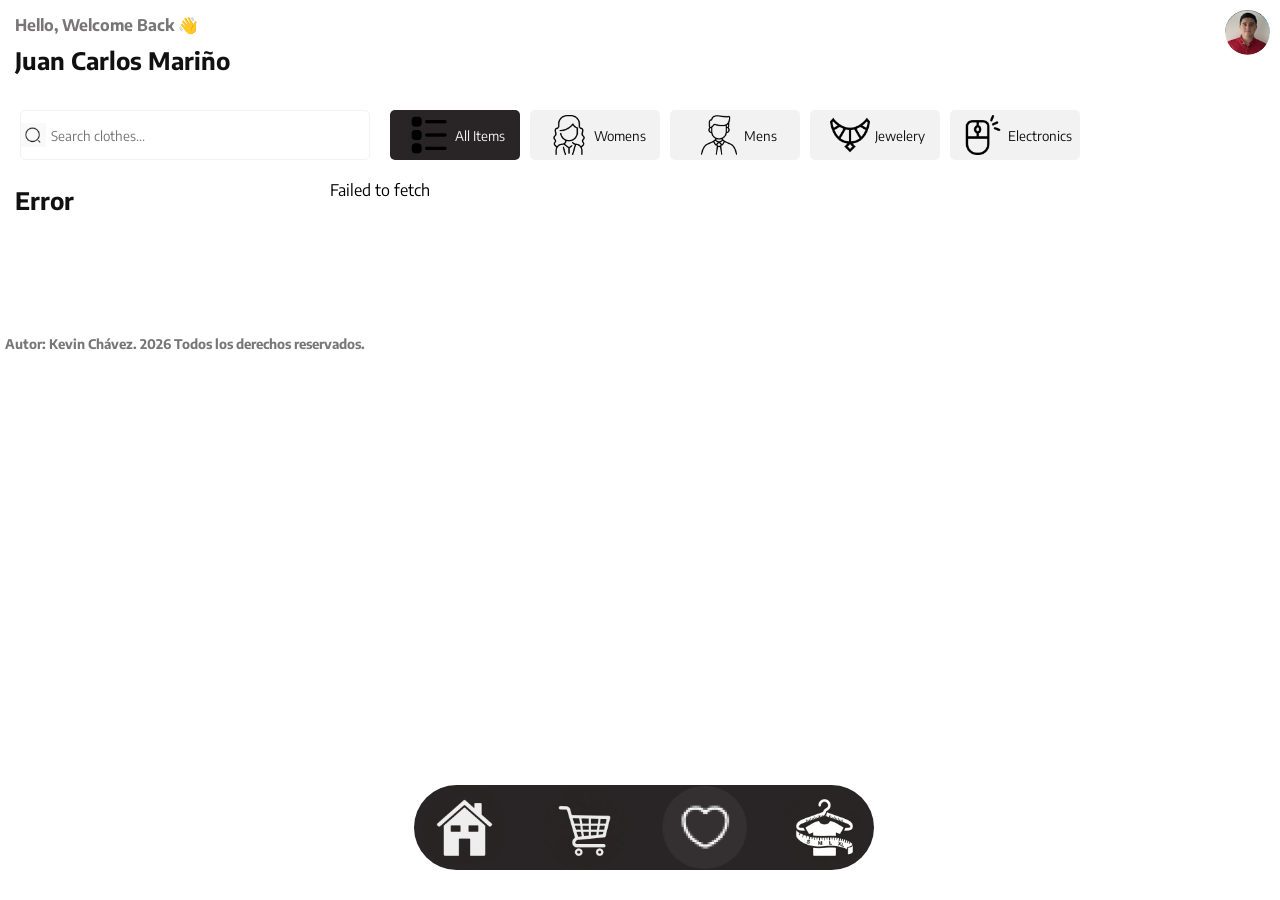
<file: index.html>
<!DOCTYPE html>
<html lang="en">
<head>
    <meta charset="UTF-8">
    <meta name="viewport" content="width=device-width, initial-scale=1.0">
    <title>FakeStore</title>
    <link rel="icon" type="image/png" href="./storage/img/f.png">
    <link rel="stylesheet" href="css/style.css">
</head>
<body>
    <header class="encabezado">
        <div class="contenedorMenu">
            <nav>
                <ul class="menu">
                    <li><a href="#inicio"><img src="storage/img/inicio.png"></a></li>
                    <li><a href="views/checkout.html"><img src="storage/img/checkout.png"></a></li>
                    <li><a href="#inicio"><img src="storage/img/favMenu.png"></a></li>
                    <li><a href="views/sizesTable.html"><img src="storage/img/tallas.png"></a></li>
                </ul>
            </nav>
        </div>
        <div class="bienvenida" id="inicio">
            <h4>Hello, Welcome Back &#128075;</h4>
            <h2>Juan Carlos Mariño</h2>
        </div>
        <div class="usuario">
            <img src="storage/img/login.png">
        </div>
    </header>
    <main>
        <div class="contenedorFiltros">
            <section class="filtros">
                    <input type="text" placeholder="Search clothes..." id="inputBusqueda">
                    
            </section>
            <section class="categorias" id="contenedorCategorias">
                <button class="all" data-category="all"><img src="storage/img/All.png">All Items</button>
                <button class="womens" data-category="women's clothing"><img src="storage/img/women.png">Womens</button>
                <button class="mens" data-category="men's clothing"><img src="storage/img/men.png">Mens</button>
                <button class="jewelery" data-category="jewelery"><img src="storage/img/jewelery.png">Jewelery</button>
                <button class="electronics" data-category="electronics"><img src="storage/img/electronic.png">Electronics</button>

            </section>
        </div>
        <section class="catalogo" id="catalogo">
            
        </section>

        <footer>
            <h5>Autor: Kevin Chávez. 2026 Todos los derechos reservados.</h5>
        </footer>
    </main>
    <script src="./js/app.js"></script>
</body>
</html>
</file>
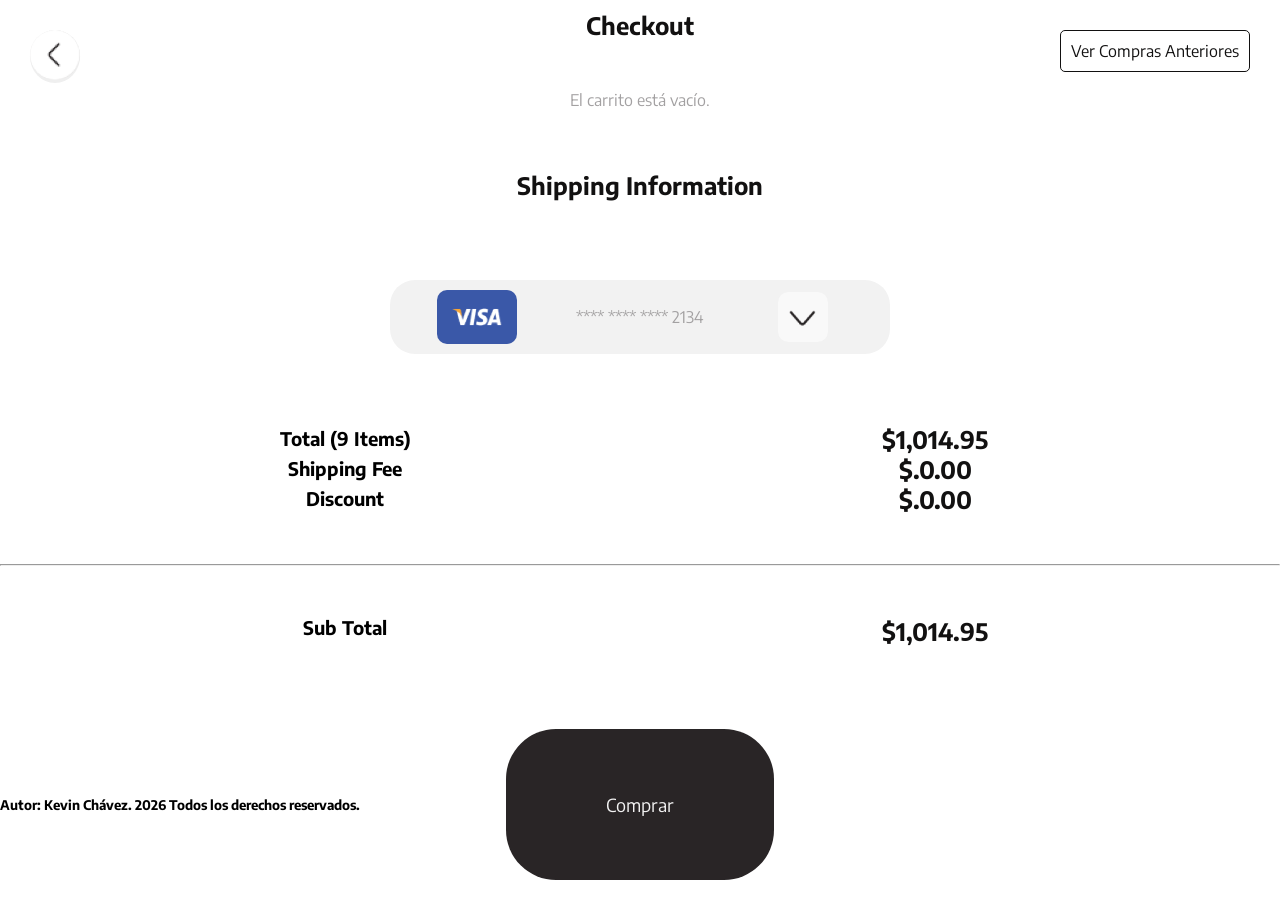
<file: views/checkout.html>
<!DOCTYPE html>
<html lang="en">
<head>
    <meta charset="UTF-8">
    <meta name="viewport" content="width=device-width, initial-scale=1.0">
    <title>Checkout</title>
    <link rel="icon" type="image/png" href="../storage/img/f.png">
    <link rel="stylesheet" href="../css/checkout.css">
</head>
<body>
    <header>
        <div><button class="volver" onclick="window.history.back()"><img src="../storage/img/back.png"></button></div>
        <div><h2>Checkout</h2></div>
        <a class="Historial" href="./historial.html">Ver Compras Anteriores</a>
    </header>
    <main>
        <section class="items" id="listaCarrito">
            
            
        </section>
        <h2 class="shipping">Shipping Information</h2>
        <section class="card">
            <div class="cardImg">
                <img src="../storage/img/visa.png">
            </div>
            <div>
                <p>**** **** **** 2134</p>
            </div>
            <div>
                <button><img src="../storage/img/abajo.png"></button>
            </div>
        </section>
        <section class="total">
            <div><h3>Total (9 Items)</h3></div>
            <div><h2>$1,014.95</h2></div>
            <div><h3>Shipping Fee</h3></div>
            <div><h2>$.0.00</h2></div>
            <div><h3>Discount</h3></div>
            <div><h2>$.0.00</h2></div>
        </section>
        <hr>
        <section class="subtotal">
            <div><h3>Sub Total</h3></div>
            <div><h2>$1,014.95</h2></div>
        </section>
        <div class="contenedorMenu">
            <nav>
                <ul class="menu">
                    <li><button onclick="comprar()">Comprar</button></li>
                </ul>
            </nav>
        </div>
        <footer>
            <h5>Autor: Kevin Chávez. 2026 Todos los derechos reservados.</h5>
        </footer>
    </main>
    <script src="../js/checkout.js"></script>
</body>
</html>
</file>
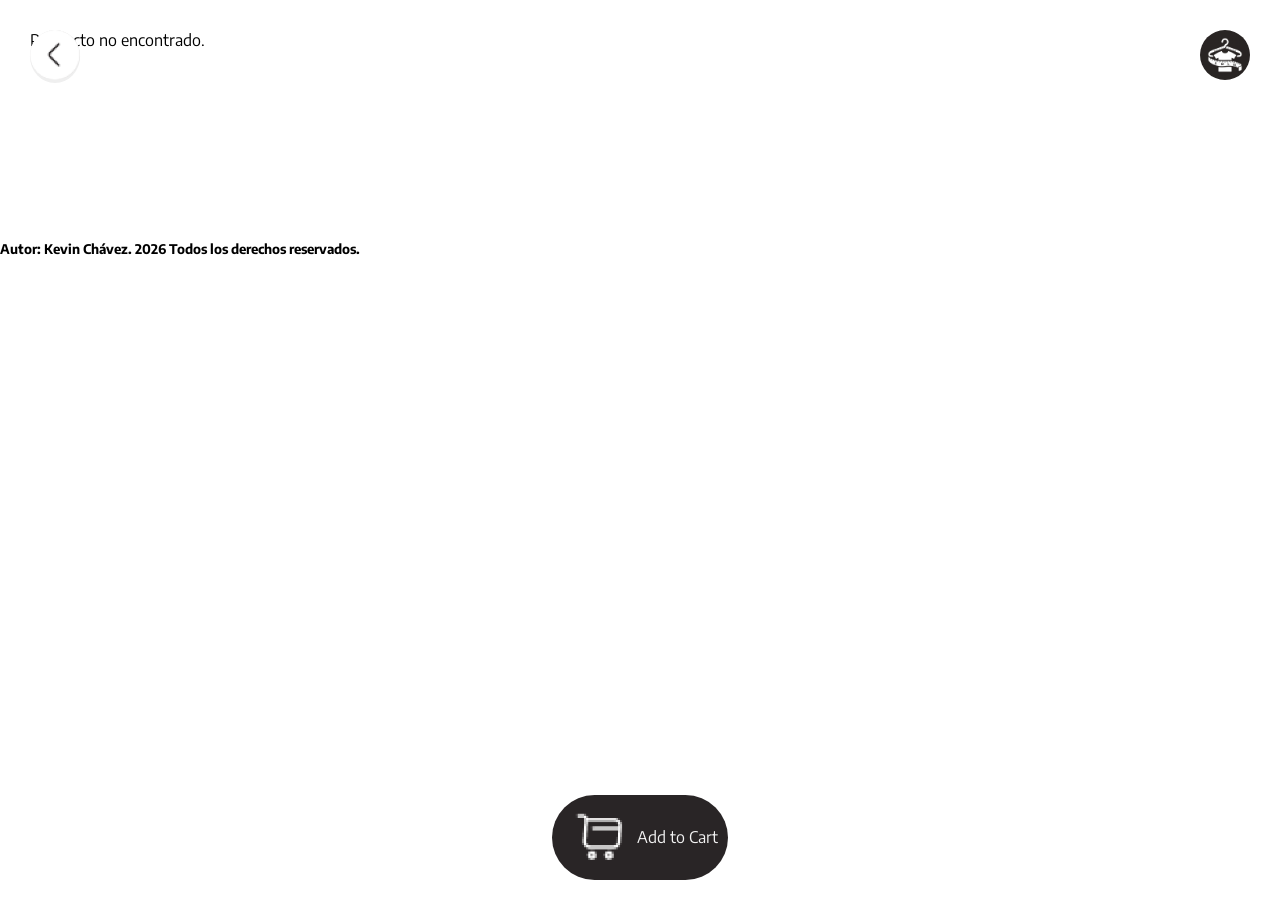
<file: views/detail.html>
<!DOCTYPE html>
<html lang="en">
<head>
    <meta charset="UTF-8">
    <meta name="viewport" content="width=device-width, initial-scale=1.0">
    <title>Details</title>
    <link rel="icon" type="image/png" href="../storage/img/f.png">
    <link rel="stylesheet" href="../css/detail.css">
</head>
<body>
    <main>
        <button class="volver" onclick="window.history.back()"><img src="../storage/img/back.png"></button>
        <a class="tallasSitio" href="sizesTable.html"><img src="../storage/img/tallas.png"  alt="Tabla de tallas"></a>
        <section class="detalle" id="detalleProducto">
            
        </section>
        <div class="contenedorMenu">
            <nav>
                <ul class="menu" href="./checkout.html">
                    <li><a id="agregarCarrito" href="./checkout.html"><img src="../storage/img/cart.png">Add to Cart</a></li>
                </ul>
            </nav>
        </div>
        
        <footer>
            <br><br><br><br>
            <h5>Autor: Kevin Chávez. 2026 Todos los derechos reservados.</h5>
        </footer>
    </main>
    <script src="../js/detail.js"></script>
</body>
</html>
</file>
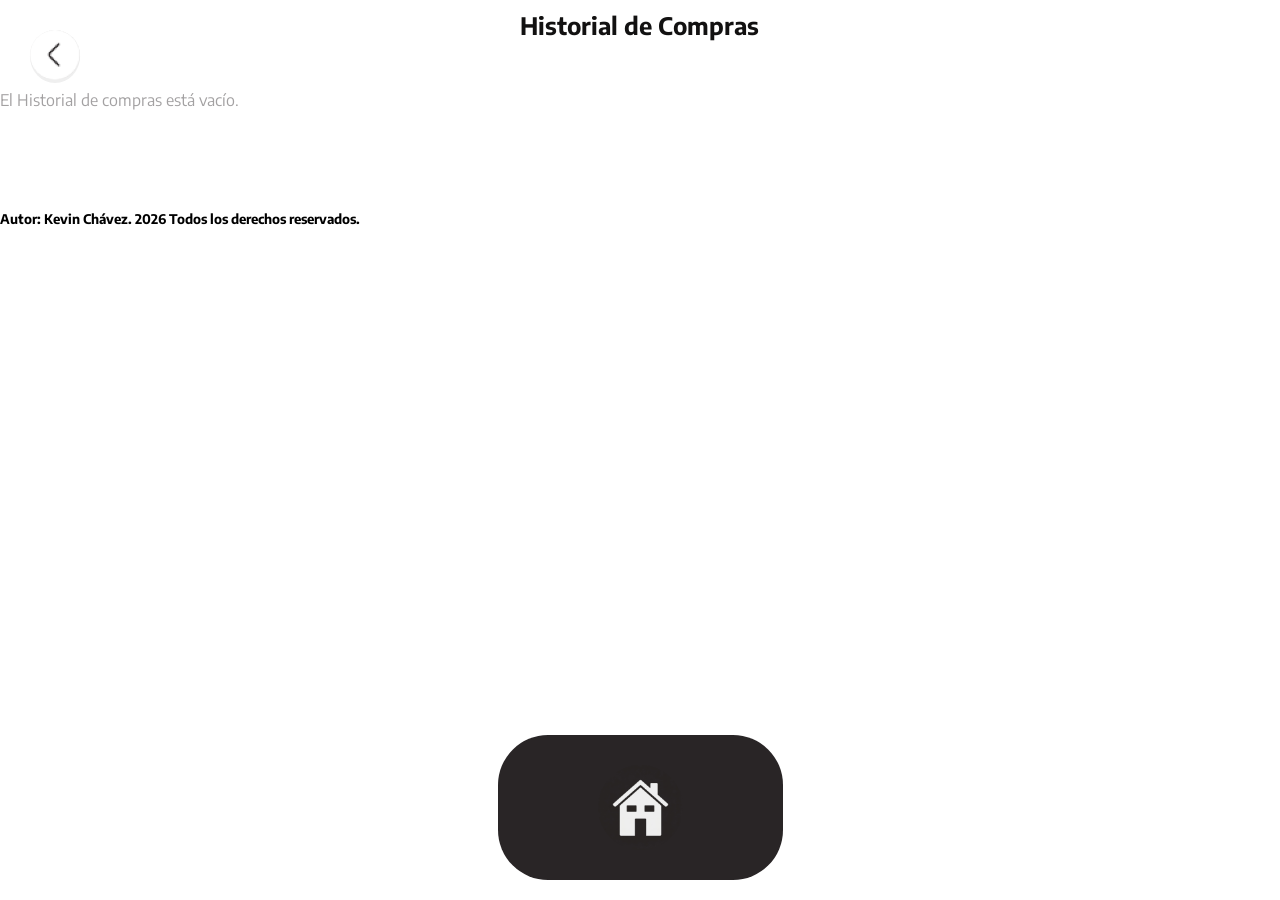
<file: views/historial.html>
<!DOCTYPE html>
<html lang="en">
<head>
    <meta charset="UTF-8">
    <meta name="viewport" content="width=device-width, initial-scale=1.0">
    <title>Historial Compras</title>
    <link rel="stylesheet" href="../css/checkout.css">
    <link rel="icon" type="image/png" href="../storage/img/f.png">
</head>
<body>
    <header>
        <div><button class="volver" onclick="window.history.back()"><img src="../storage/img/back.png"></button></div>
        <div><h2>Historial de Compras</h2></div>
    </header>
    <main>
        <div class="contenedorMenu">
            <nav>
                <ul class="menu">
                    <li><a href="../index.html"><img src="../storage/img/inicio.png"></a></li>
                </ul>
            </nav>
        </div>
        <section class="itemsHistorial" id="listaHistorial">
            
        </section>
    </main>
    <footer>
        <h5>Autor: Kevin Chávez. 2026 Todos los derechos reservados.</h5>
    </footer>
    <script src="../js/historial.js"></script>
</body>
</html>
</file>
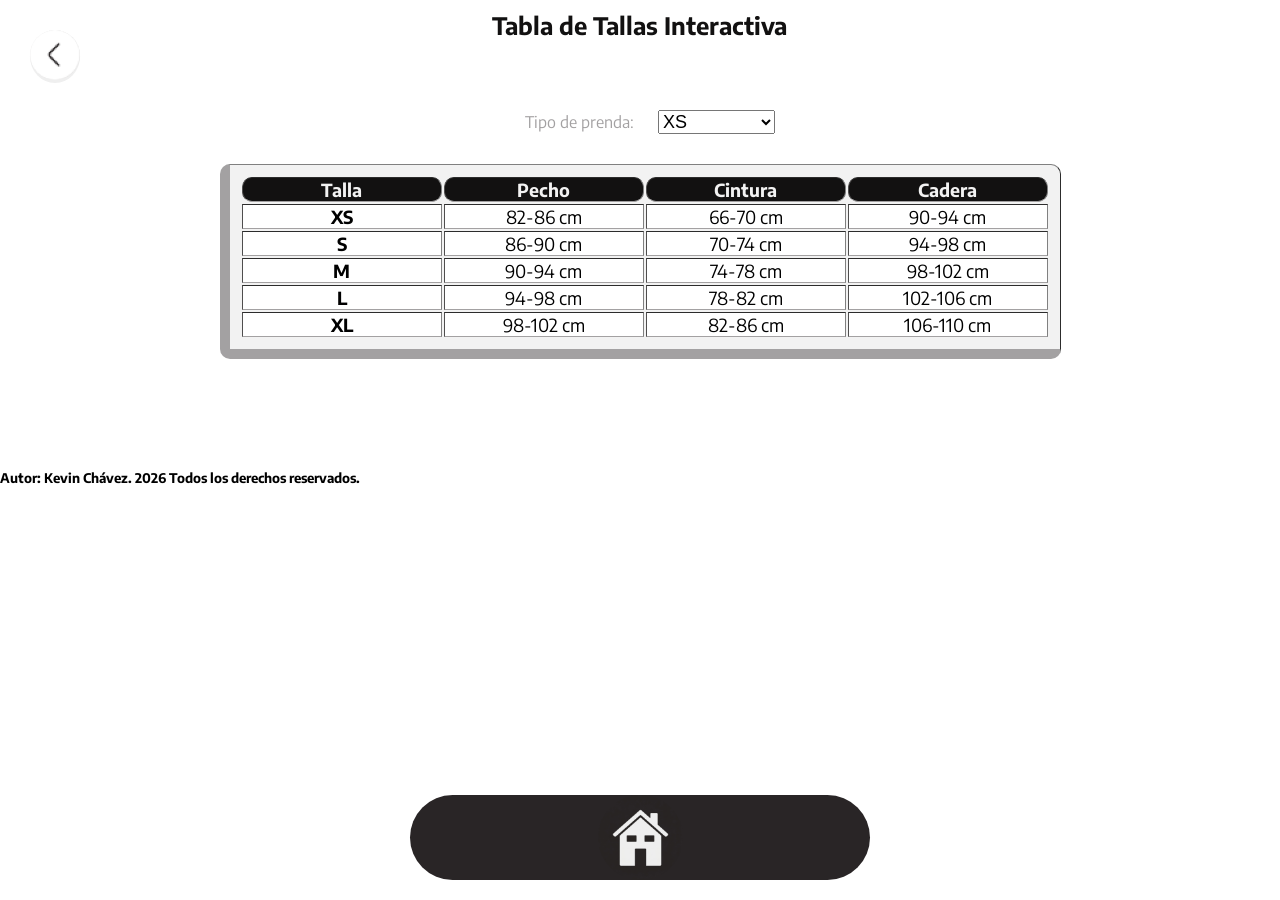
<file: views/sizesTable.html>
<!DOCTYPE html>
<html lang="en">
<head>
    <meta charset="UTF-8">
    <meta name="viewport" content="width=device-width, initial-scale=1.0">
    <title>Sizes Table</title>
    <link rel="stylesheet" href="../css/sizesTable.css">
</head>
<body>
    <header>
        <div><button class="volver" onclick="window.history.back()"><img src="../storage/img/back.png"></button></div>
        <div><h2>Tabla de Tallas Interactiva</h2></div>
    </header>
    <main>
        <section class="form">
            <form>
                <label>Tipo de prenda: </label>
                <select name="seleccionar" required>
                    <option value="" disabled>Seleccionar</option>
                    <option value="xs">XS</option>
                    <option value="s">S</option>
                    <option value="m">M</option>
                    <option value="l">L</option>
                    <option value="xl">XL</option>
                </select>
            </form>
        </section>
        <section >
            <table class="table" border="1">
                <thead>
                    <tr class="encabezados">
                        <th>Talla</th>
                        <th>Pecho</th>
                        <th>Cintura</th>
                        <th>Cadera</th>
                    </tr>
                </thead>
                    <tr class="filas">
                        <td class="valor">XS</td>
                        <td>82-86 cm</td>
                        <td>66-70 cm</td>
                        <td>90-94 cm</td>
                    </tr>
                    <tr class="filas">
                        <td class="valor">S</td>
                        <td>86-90 cm</td>
                        <td>70-74 cm</td>
                        <td>94-98 cm</td>
                    </tr>
                    <tr class="filas">
                        <td class="valor">M</td>
                        <td>90-94 cm</td>
                        <td>74-78 cm</td>
                        <td>98-102 cm</td>
                    </tr>
                    <tr class="filas">
                        <td class="valor">L</td>
                        <td>94-98 cm</td>
                        <td>78-82 cm</td>
                        <td>102-106 cm</td>
                    </tr>
                    <tr class="filas">
                        <td class="valor">XL</td>
                        <td>98-102 cm</td>
                        <td>82-86 cm</td>
                        <td>106-110 cm</td>
                    </tr>
            </table>
        </section>
        <div class="contenedorMenu">
            <nav>
                <ul class="menu">
                    <li><a href="../index.html"><img src="../storage/img/inicio.png"></a></li>
                </ul>
            </nav>
        </div>
    </main>
    <footer>
        <h5>Autor: Kevin Chávez. 2026 Todos los derechos reservados.</h5>
    </footer>
</body>
</html>
</file>
<file: css/style.css>
@import url(variables.css);

* {
    margin: 0px;
    padding: 0px;
    box-sizing: border-box;
}

body {
    font-family: var(--font);
    background-color: white;
}


h2 {
    color: var(--color05);
    padding: 5px;
}

h4 {
    color: var(--color02);
    padding: 5px;
}

h5 {
    color: var(--color02);
    padding: 5px;
}

header {
    display: grid;
    grid-template-columns: repeat(2, 1fr);
}

header div {
    display: flex;
    flex-direction: column;
    margin: 10px;
}

.usuario {
    align-items:end;
}

.usuario img {
    width: 45px;
    border-radius: 50%;
}



.filtros {
    display: flex;
    gap: 10px;
    margin: 10px;
}

.filtros input {
    border: 1px solid;
    border-color: var(--color04);
    border-radius: 5px;
    padding: 8px;
    padding-left: 30px;
    background-image: url('../storage/img/lupa.png') ;
    background-size: 25px;
    background-repeat: no-repeat;
    background-position: left center;
    width: 100%;
    height: 50px;
    font-family: var(--font);
}

.filtros button {
    border: none;
    border-radius: 5px;
    cursor: pointer;
    width: 50px;
    height: 50px;
    background-color: var(--color01);
    align-items: center;
}

.filtros button img {
    width: 50px;
    height: 50px;
}

.categorias {
    display: flex;
    gap: 10px;
    margin: 10px;
    padding-top: 25px;
    
}

.categorias button {
    border: none;
    border-radius: 5px;
    cursor: pointer;
    width: 130px;
    height: 50px;
    font-family: var(--font);
    justify-content: center;
    align-items: center;
    gap: 5px;
    display: inline-flex;
}

.categorias button:active {
    background-color: var(--color03);
}

.categorias button img {
    width: 40px;
    height: 40px;
}

.all {
    background-color: var(--color01);
    color: var(--color04);
    padding-left: 5px;

}

.womens {
    background-color: var(--color04);
    color: var(--color05);
    padding-left: 5px;
}

.mens {
    background-color: var(--color04);
    color: var(--color05);
    padding-left: 5px;
}

.jewelery {
    background-color: var(--color04);
    color: var(--color05);
    padding-left: 5px;
}

.electronics {
    background-color: var(--color04);
    color: var(--color05);
    padding-left: 5px;
}


.catalogo {
    display: grid;
    grid-template-columns: repeat(2, 1fr);
    gap: 20px;
    margin: 10px;
}

.producto {
    display: flex;
    flex-direction: column;
    border-radius: 15px;
}

.producto img:hover {
    width: 104%;
}

.producto img {
    width: 100%;
    border-radius: 20px;
}

.producto div {
    display: flex;
    align-items: center;
    gap: 30px;
    padding-top: 10px;
}

.favorito {
    position:relative;
    top: 8%;
    left: 80%;
    width: 30px;
    height: 30px;
    background-image: url('../storage/img/favOff.png');
    background-size:cover;
    background-repeat: no-repeat;
    cursor: pointer;
    border-radius: 50%;
    z-index: 0;
}

.favorito:active {
    background-image: url('../storage/img/favOn.png');
    z-index: 0;
}

.contenedorMenu {
    position: fixed;
    bottom: 0;
    display: flex;
    justify-content: center;
    left: 30%;
    right: 30%;
    z-index: 100;
}

nav {
    padding: 20px;
    width: 500px;
}

.menu {
    background-color: var(--color01);
    border-radius: 50px;
    display: flex;
    gap: 20px;   
    justify-content: center;
    align-items: center;
}

.menu li {
    display: flex;
    flex: 1;
    cursor: pointer;
    align-items: center;
    justify-content: center;
}

.menu li img {
    width: 85px;
    border-radius: 50px;
    display: flex;
    flex-direction: column;
    align-items: center;
    justify-content: center;
    text-decoration: none;
}

footer {
    padding-top: 100px;
}

@media (min-width: 761px) {
    .filtros input {
        width: 350px;
    }

    .catalogo {
        grid-template-columns: repeat(3, 1fr);
    }
    
}

@media (min-width: 991px) {
    
    .filtros input {
        width: 350px;
    }

    .categorias {
        padding-top: 0px;
    }

    .contenedorFiltros {
        display: flex;
        
        margin: 10px;
    }

    .catalogo {
        grid-template-columns: repeat(4, 1fr);
    }

}
</file>
<file: css/checkout.css>
@import url(./variables.css);

* {
    margin: 0px;
    padding: 0px;
    box-sizing: border-box;
}

body {
    font-family: var(--font);
    background-color: white;
}

h2 {
    color: var(--color05)
}

p {
    color: var(--color03);
}

header {
    display: grid;
    grid-template-columns: repeat(3, 1fr);
    padding-bottom: 40px;
}

header div {
    display: flex;
    flex-direction: column;
    margin: 10px;
    gap: 10px;
    align-items: center;
}

.menuHam {
    align-items: end;
    padding: 30px;
}

.volver {
    position: absolute;
    top: 30px;
    left: 30px;
    color: var(--color05);
    text-decoration: none;
    border: none;
    border-radius: 50%;
    align-items: center;
    cursor: pointer;
}

.volver img {
    width: 50px;
    height: 50px;
    border-radius: 50%;
}

.items {
    display: grid;
    grid-template-columns: repeat(1, 1fr);
    gap: 20px;
}

.itemsHistorial {
    display: grid;
    grid-template-columns: repeat(1, 1fr);
    gap: 40px;
}

.item {
    display: flex;
    flex-direction: row;
    gap: 10px;
    justify-content: space-between;
    align-items: center;
    padding: 10px;
}

.itemInfo {
    display: flex;
    flex-direction: row;
    gap: 10px;
    justify-content: space-between;
    align-items: center;
}

.itemInfo2 {
    display: flex;
    flex-direction: column;
    gap: 10px;
    justify-content: space-between;
    align-items: left;
}

.itemInfo button {
    width: 50px;
    height: 50px;
    font-family: var(--font);
    font-size: 30px;
    background-color: white;
    border: 1px solid;
    border-color: var(--color03);
    color: var(--color05);
    border-radius: 50%;
    cursor: pointer;
}

.shipping {
    padding: 60px;
}

.card {
    display: grid;
    grid-template-columns: repeat(3, 1fr);
    gap: 10px;
    padding: 10px;
    border-radius: 25px;
    background-color: var(--color04);
    max-width: 500px;
    margin: 20px auto;
    align-items: center;
}

.card div {
    display: flex;
    flex-direction: column;
    gap: 10px;
    justify-content: center;
    align-items: center;
}

.card img {
    width: 80px;
    border-radius: 10px;
}

.card div button {
    border: none;
    border-radius: 10px;
    cursor: pointer;
    width: 50px;
    height: 50px;
}

.card div button img {
    width: 50px;
    height: 50px;
}

.total {
    padding: 50px;
    display: grid;
    grid-template-columns: repeat(2, 1fr);
}

.subtotal {
    padding: 50px;
    display: grid;
    grid-template-columns: repeat(2, 1fr);
}

.contenedorMenu {
    position: fixed;
    bottom: 0;  
    display: flex;
    justify-content: center;
    left: 30%;
    right: 30%;
}

nav {
    padding: 20px;
}

.menu {
    background-color: var(--color01);
    border-radius: 50px;
    display: flex;
    flex-direction: column;
    gap: 20px;   
    position:initial;
    justify-content: center;
    align-items: center;
    place-items: center;
    padding: 30px;
    padding-left: 100px;
    padding-right: 100px;
}

.menu li {
    display: flex;
    flex: 1;
    cursor: pointer;
    color: var(--color04);
    justify-content: center;
    text-align: center;
}

.menu li button {
    padding: 50%;
    background-color: var(--color01);
    color: var(--color04);
    border: none;
    cursor: pointer;
    font-family: var(--font);
    font-size: large;
}

.menu li button:hover {
    font-size: larger;
}

.menu li img {
    width: 85px;
    border-radius: 50px;
    display: flex;
    flex-direction: column;
    align-items: center;
    justify-content: center;
    text-decoration: none;
}

footer {
    padding-top: 100px;
}

.Historial {
    position: absolute;
    top: 30px;
    right: 30px;
    color: var(--color05);
    text-decoration: none;
    border: solid 1px;
    border-radius: 5px;
    padding: 10px;
    align-items: center;
    cursor: pointer;
}

.Historial:hover {
    background-color: gold;
}

@media (min-width: 761px) {
    

    .shipping {
        text-align: left;
        justify-content: center;
        text-align: center;
    }

    .card {
        width: 500px;
        justify-content: center;
        text-align: center;
    }
    .card div {
        text-align: center;
        justify-content: center;
    }

    .subtotal {
        justify-content: center;
        text-align: center;
    }

    .total {
        justify-content: center;
        align-items: center;
        text-align: center;
    }

}

@media (min-width: 991px) {
    .items {
        display: flex;
        justify-content: center;
    }
}
</file>
<file: css/detail.css>
@import url(./variables.css);

* {
    margin: 0px;
    padding: 0px;
    box-sizing: border-box;
}

body {
    font-family: var(--font);
    background-color: white;
}

.detalle {
    display: grid;
    grid-template-columns: repeat(1, 1fr);
    align-items: center;
    justify-content: center;
    margin-top: 20px;
    padding: 10px;
    gap: 10px;
    margin-left: 20px;
    margin-right: 20px;
}

.volver {
    position: absolute;
    top: 30px;
    left: 30px;
    color: var(--color05);
    text-decoration: none;
    border: none;
    border-radius: 50%;
    align-items: center;
    cursor: pointer;
}

.volver img {
    width: 50px;
    height: 50px;
    border-radius: 50%;
}

.tallasSitio {
    position: absolute;
    top: 30px;
    right: 30px;
    color: var(--color05);
    text-decoration: none;
    border: none;
    border-radius: 50%;
    align-items: center;
    cursor: pointer;
}

.tallasSitio img {
    width: 50px;
    height: 50px;
    border-radius: 50%;
}

.detalleImg {
    display: flex;
    justify-content: center;
    align-items: center;
    margin-top: 20px;
}

.detalleImg img {
    width: 75%;
    border-radius: 15px;
}

h1 {
    padding-top: 20px;
}

.calificacion p {
    color: var(--color03)
}

.detalleInfo {
    display: grid;
    grid-template-columns: 1fr 1fr;
    align-items: left;
    justify-content: center;
    
}

.calificacion {
    display: flex;
    flex-direction: row;
    align-items: left;
    justify-content: center;
    gap: 20px;
}

.detalleInfo div p {
    font-family: var(--font);
    color: blue;
}

.cantidad {
    display: flex;
    flex-direction: row;
    align-items: center;
    justify-content: center;
    text-align: center;
    gap: 20px;
}

.cantidad button {
    width: 50px;
    height: 50px;
    font-family: var(--font);
    font-size: 30px;
    background-color: white;
    border: 1px solid;
    border-color: var(--color03);
    color: var(--color05);
    border-radius: 50%;
    cursor: pointer;
}

.tallas {
    display: grid;
    grid-template-columns: 1fr 1fr;
    align-items: center;
    justify-content: center;
    gap: 20px;
    padding: 20px;
}

.tallas2 {
    display: grid;
    grid-template-columns: 1fr 1fr;
    align-items: center;
    justify-content: center;
    gap: 20px;
    margin: 20px
}

.tallasBotones {
    display: flex;
    flex-direction: row;
    align-items: center;
    justify-content: center;
    gap: 10px;
}


.tallasBotones button {
    width: 40px;
    height: 40px;
    font-family: var(--font);
    font-size: 30px;
    background-color: white;
    border: 1px solid;
    border-color: var(--color03);
    color: var(--color05);
    border-radius: 50%;
    cursor: pointer;
}

.tallasBotones button:active {
    background-color: var(--color03);
}

.colorBotones {
    display: flex;
    flex-direction: row;
    gap: 10px;
}

.colorBotones button{
    width: 40px;
    height: 40px;
    font-family: var(--font);
    font-size: 30px;
    border: 1px solid;
    border-color: var(--color03);
    color: var(--color05);
    border-radius: 50%;
    cursor: pointer;
}

.colorBotones button:active {
    border-color: gold;
    border: 3px solid;
}

.gris {
    background-color: gray;
}

.grisOscuro {
    background-color: darkgrey;
}

.negro {
    background-color: black;
}


.cart {
    border: none;
    border-radius: 35px;
    cursor: pointer;
    width: 500px;
    height: 70px;
    font-family: var(--font);
    background-color: var(--color01);
    color: var(--color04);
    font-size: large;
    text-align: 50%;
    align-items: center;
    justify-content: center;
}

.cart img {
    width: 70px;
}

.contenedorMenu {
    position: fixed;
    bottom: 0;  
    display: flex;
    
    justify-content: center;
    left: 30%;
    right: 30%;
}

nav {
    padding: 20px;
    cursor: pointer;
}

.menu {
    background-color: var(--color01);
    border-radius: 50px;
    display: flex;
    gap: 20px;   
    justify-content: center;
    align-items: center;
    display: flex;
    flex: 1;
    cursor: pointer;
    color: var(--color04);
    justify-content: center;
}

.menu li {
    display: flex;
    flex: 1;
    cursor: pointer;
    color: var(--color04);
    justify-content: center;
}

.menu li img {
    width: 75px;
    border-radius: 50px;
    display: flex;
    flex-direction: column;
    align-items: center;
    justify-content: center;
    text-decoration: none;
}

.menu li a {
    display: flex;
    flex-direction: row;
    align-items: center;
    justify-content: center;
    text-decoration: none;
    padding: 10px;
    font-family: var(--font);
    color: var(--color04);
}

footer {
    padding-top: 100px;
}

@media (min-width: 761px) {
    .detalleImg img {
        width: 500px;
    }

}

@media (min-width: 991px) {
    .detalleImg img {
        width: 500px;
    }

    .detalle {
        grid-template-columns: repeat(2, 1fr);
    }

}
</file>
<file: css/sizesTable.css>
@import url(./variables.css);

* {
    margin: 0px;
    padding: 0px;
    box-sizing: border-box;
}

body {
    font-family: var(--font);
    background-color: white;
}

.volver {
    position: absolute;
    top: 30px;
    left: 30px;
    color: var(--color05);
    text-decoration: none;
    border: none;
    border-radius: 50%;
    align-items: center;
    cursor: pointer;
}

.volver img {
    width: 50px;
    height: 50px;
    border-radius: 50%;
}

h2 {
    color: var(--color05)
}

p {
    color: var(--color03);
}

header {
    display: grid;
    grid-template-columns: repeat(3, 1fr);
    padding-bottom: 40px;
}

header div {
    display: flex;
    flex-direction: column;
    margin: 10px;
    gap: 10px;
    align-items: center;
    justify-content: center;
    text-align: center;
}

main {
    display: flex;
    flex-direction: column;
    align-items: center;
    justify-content: center;
}

main section {
    align-items: center;
    justify-content: center;
    left: 30%;
    right: 30%;
}

form {
    padding: 20px;
}

form label {
    padding: 20px;
    color: var(--color03);
}

.table {
    border-radius: 10px;
    padding: 10px;
    margin: 10px;
    border-bottom: 10px solid var(--color03);
    border-left: 10px solid var(--color03);
    background-color: var(--color04);
}

.table th {
    border-radius: 10px;
    width: 100px;
    background-color: var(--color05);
    color: var(--color04);
    font-size: 14px;
}

.filas {
    text-align: center;
    font-size: 14px;
    background-color: white;
}

.filas:hover {
    background-color: var(--color03);
    font-size:large;
    font-style: italic;
}

.valor {
    font-weight: bold;
}

.contenedorMenu {
    position: fixed;
    bottom: 0;
    display: flex;
    justify-content: center;
    left: 30%;
    right: 30%;
}

nav {
    padding: 20px;
    width: 500px;
}

.menu {
    background-color: var(--color01);
    border-radius: 50px;
    display: flex;
    gap: 20px;   
    justify-content: center;
    align-items: center;
    
}

.menu li {
    display: flex;
    flex: 1;
    cursor: pointer;
    align-items: center;
    justify-content: center;
}

.menu li img {
    width: 85px;
    border-radius: 50px;
    display: flex;
    flex-direction: column;
    align-items: center;
    justify-content: center;
    text-decoration: none;
}


footer {
    padding-top: 100px;
}

@media (min-width: 761px) {
    
    form select {
        font-size: large;
    }

    .table th {
        width: 200px;
        font-size: large;
    }
    
    .filas {
        text-align: center;
        font-size: large;
    }
    
    .filas:hover {
        background-color: var(--color03);
        font-size:x-large;
    }
}
</file>
